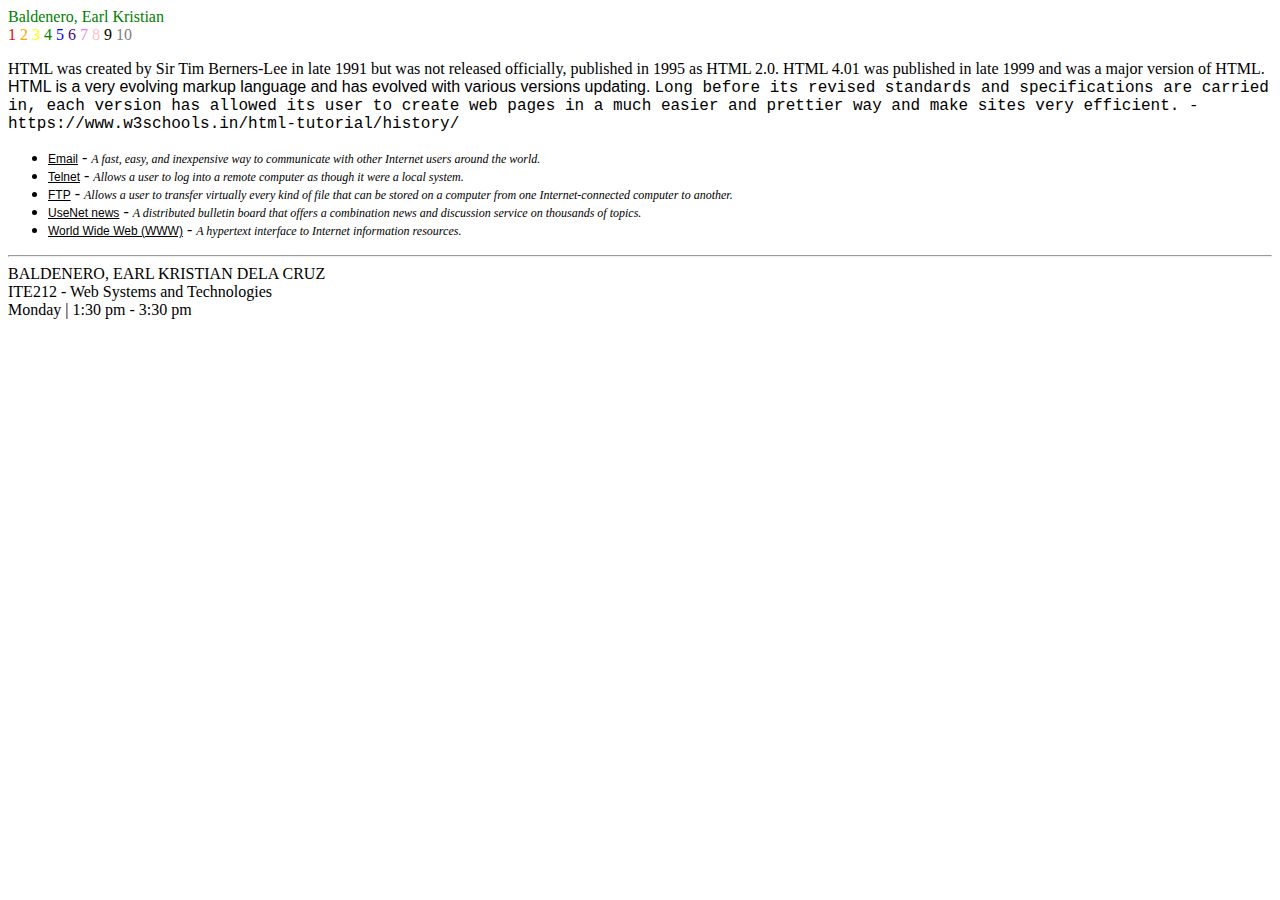
<file: html acts/baldenero, earl kristian - display text.html>
<html>
    <head>
        <title>
        </title>
    </head>
<body>
<font color =#008000 font face="Tahoma">Baldenero, Earl Kristian</font><br>
<font color =red>1</font>
<font color =orange>2</font>
<font color =yellow>3</font>
<font color =green>4</font>
<font color =blue>5</font>
<font color =indigo>6</font>
<font color =violet>7</font>
<font color =pink>8</font>
<font color =black>9</font>
<font color =gray>10</font>
<p><font font face="Tahoma">HTML was created by Sir Tim Berners-Lee in late 1991 but was not released  
officially, published in 1995 as HTML 2.0.</font>
<font font face="Times New Roman">HTML 4.01 was published in late 1999  and was a major version of HTML.</font>
<font font face="Arial">HTML is a very evolving markup language  and has evolved with various versions updating.</font>
<font font face="Courier">Long before its revised standards  and specifications are carried in, each version has allowed its 
user to create web  pages in a much easier and prettier way and make sites very efficient. 
- https://www.w3schools.in/html-tutorial/history/ </font>
</p>
<ul>
<li><span style="font-family: Arial, sans-serif; font-size: 12px; text-decoration: underline;">Email</span> - 
<span style="font-family: 'Times New Roman', serif; font-size: 12px; font-style: italic;">A fast, easy, 
and inexpensive way to communicate with other Internet users around the world.</span></li>
<li><span style="font-family: Arial, sans-serif; font-size: 12px; text-decoration: underline;">Telnet</span> - 
<span style="font-family: 'Times New Roman', serif; font-size: 12px; font-style: italic;">Allows a user to 
log into a remote computer as though it were a local system.</span></li>
<li><span style="font-family: Arial, sans-serif; font-size: 12px; text-decoration: underline;">FTP</span> - 
<span style="font-family: 'Times New Roman', serif; font-size: 12px; font-style: italic;">Allows a user to 
transfer virtually every kind of file that can be stored on a computer from one Internet-connected computer 
to another.</span></li><li><span style="font-family: Arial, sans-serif; font-size: 12px; text-decoration: 
underline;">UseNet news</span> - <span style="font-family: 'Times New Roman', serif; font-size: 12px; 
font-style: italic;">A distributed bulletin board that offers a combination news and discussion service on 
thousands of topics.</span></li><li><span style="font-family: Arial, sans-serif; font-size: 12px; 
text-decoration: underline;">World Wide Web (WWW)</span> - <span style="font-family: 'Times New Roman', serif;
font-size: 12px; font-style: italic;">A hypertext interface to Internet information resources.</span></li>
      </ul>
    <hr>
    BALDENERO, EARL KRISTIAN DELA CRUZ<br>
    ITE212 - Web Systems and Technologies<br>
    Monday | 1:30 pm - 3:30 pm
</body>
</html>
</file>
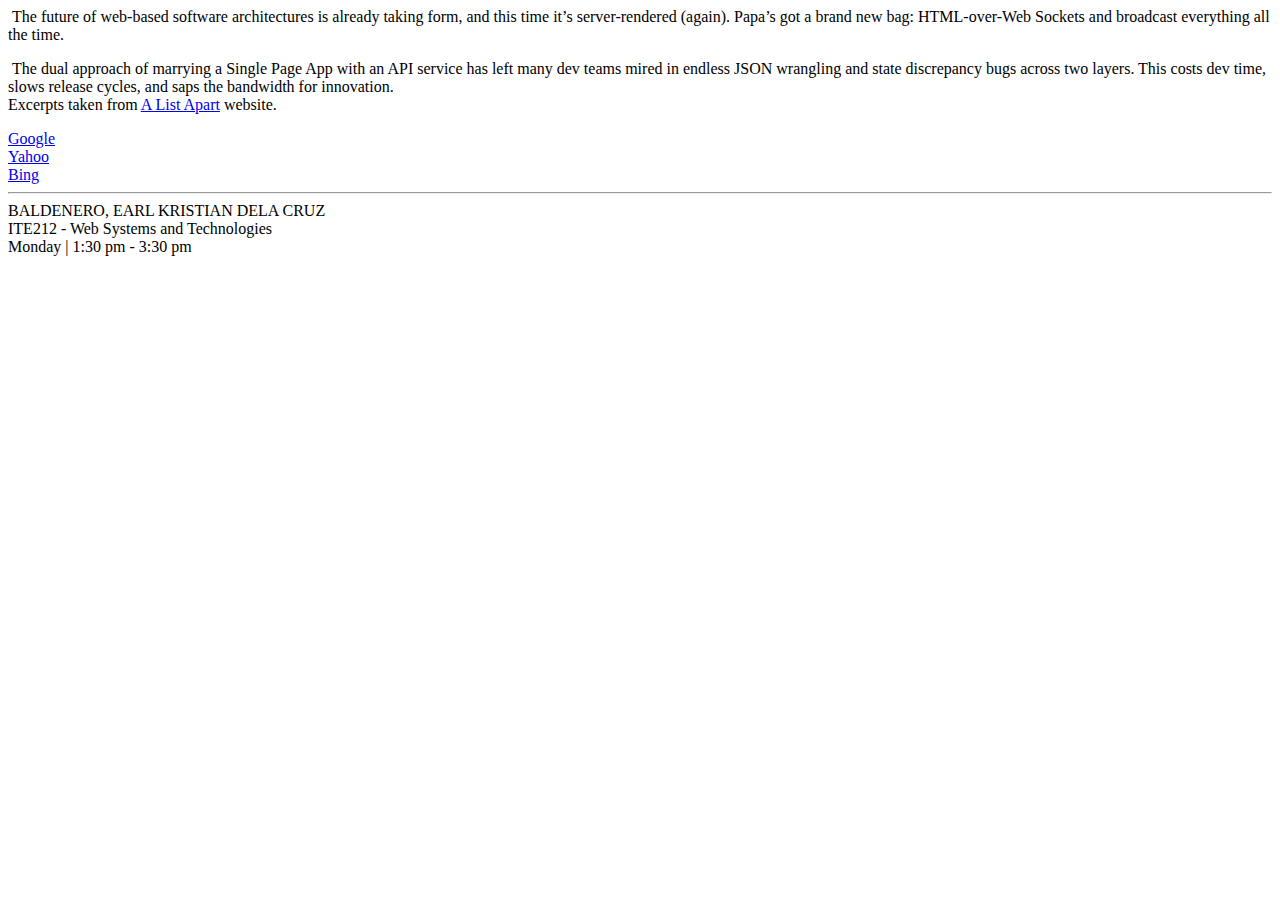
<file: html acts/baldenero, earl kristian - hyperlink.html>
<html>
<head>
    <title></title>
</head>
<body>
    <p>&nbsp;The future of web-based software architectures is already taking form, 
        and this time it’s server-rendered (again). Papa’s got a brand new bag: HTML-over-Web Sockets 
        and broadcast everything all the time.</p>

<p>&nbsp;The dual approach of marrying a Single Page App with an API service has left many 
    dev teams mired in endless JSON wrangling and state discrepancy bugs across two layers. This costs 
    dev time, slows release cycles, and saps the bandwidth for innovation.<br> Excerpts taken from 
    <a href="https://alistapart.com/article/the-future-of-web-software-is-html-over-websockets/">A List Apart</a>
    website.</p>

<a href="https://google.com">Google</a><br>
<a href="https://yahoo.com">Yahoo</a><br>
<a href="https://bing.com">Bing</a><br>
<hr>
BALDENERO, EARL KRISTIAN DELA CRUZ<br>
ITE212 - Web Systems and Technologies<br>
Monday | 1:30 pm - 3:30 pm
</body>
</html>
</file>
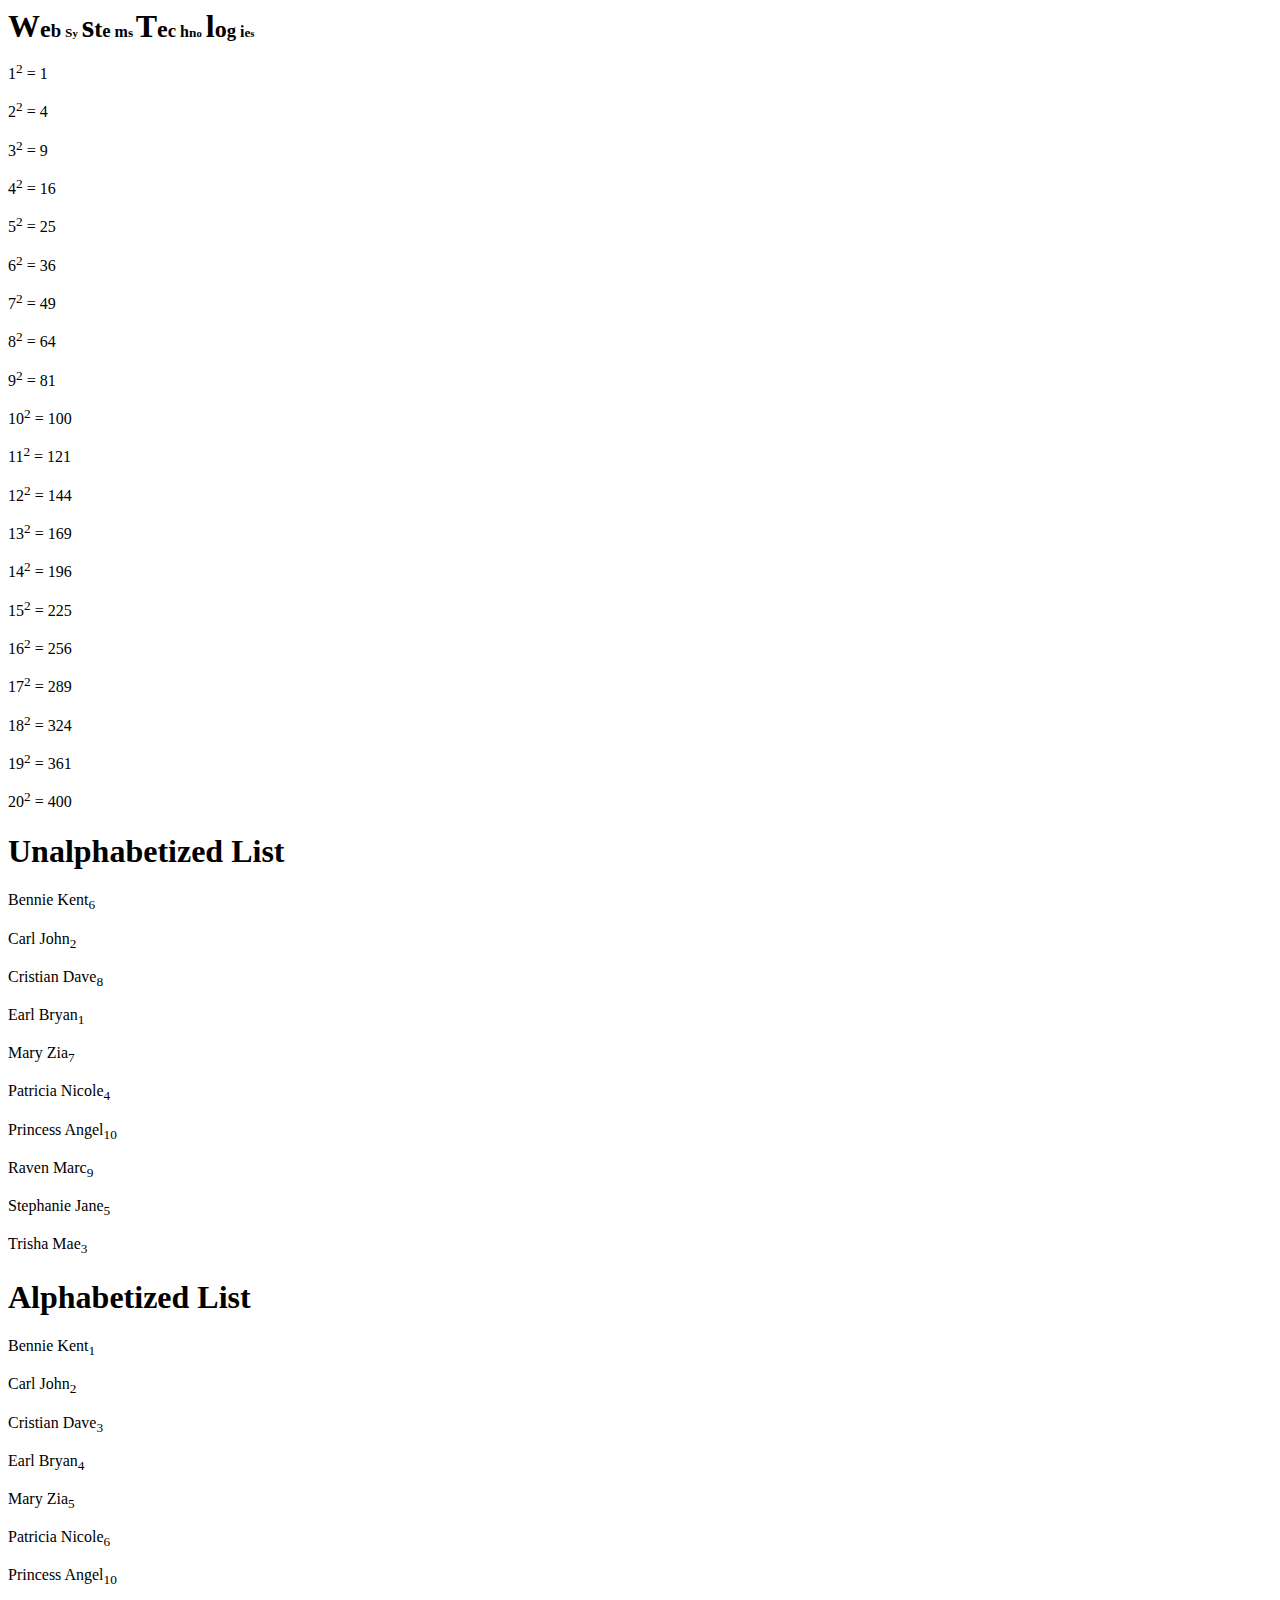
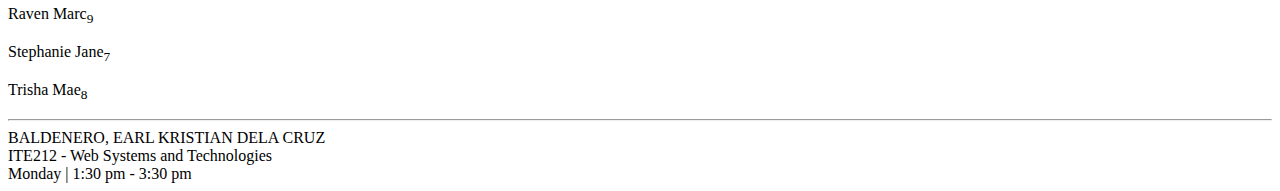
<file: html acts/baldenero, earl kristian - super_sub.html>
<html>
    <head>
        <title></title>
    </head>
<body>
  <h1 style="display: inline;">W</h1><h2 style="display: inline;">e</h2><h3 style="display: inline;">b</h3>
  <h4 style="display: inline;"> </h4><h5 style="display: inline;">S</h5><h6 style="display: inline;">y</h6>
  <h1 style="display: inline;">s</h1><h2 style="display: inline;">t</h2><h3 style="display: inline;">e</h3>
  <h4 style="display: inline;">m</h4><h5 style="display: inline;">s</h5><h6 style="display: inline;"> </h6>
  <h1 style="display: inline;">T</h1><h2 style="display: inline;">e</h2><h3 style="display: inline;">c</h3>
  <h4 style="display: inline;">h</h4><h5 style="display: inline;">n</h5><h6 style="display: inline;">o</h6>
  <h1 style="display: inline;">l</h1><h2 style="display: inline;">o</h2><h3 style="display: inline;">g</h3>
  <h4 style="display: inline;">i</h4><h5 style="display: inline;">e</h5><h6 style="display: inline;">s</h6>
  <p>1<sup>2</sup> = 1</p><p>2<sup>2</sup> = 4</p><p>3<sup>2</sup> = 9</p><p>4<sup>2</sup> = 16</p>
  <p>5<sup>2</sup> = 25</p><p>6<sup>2</sup> = 36</p><p>7<sup>2</sup> = 49</p><p>8<sup>2</sup> = 64</p>
  <p>9<sup>2</sup> = 81</p><p>10<sup>2</sup> = 100</p><p>11<sup>2</sup> = 121</p><p>12<sup>2</sup> = 144</p>
  <p>13<sup>2</sup> = 169</p><p>14<sup>2</sup> = 196</p><p>15<sup>2</sup> = 225</p>
  <p>16<sup>2</sup> = 256</p><p>17<sup>2</sup> = 289</p><p>18<sup>2</sup> = 324</p>
  <p>19<sup>2</sup> = 361</p><p>20<sup>2</sup> = 400</p>
  <h1>Unalphabetized List</h1>
  <p>Bennie Kent<sub>6</sub></p>
  <p>Carl John<sub>2</sub></p>
  <p>Cristian Dave<sub>8</sub></p>
  <p>Earl Bryan<sub>1</sub></p>
  <p>Mary Zia<sub>7</sub></p>
  <p>Patricia Nicole<sub>4</sub></p>
  <p>Princess Angel<sub>10</sub></p>
  <p>Raven Marc<sub>9</sub></p>
  <p>Stephanie Jane<sub>5</sub></p>
  <p>Trisha Mae<sub>3</sub></p>

  <h1>Alphabetized List</h1>
  <p>Bennie Kent<sub>1</sub></p>
  <p>Carl John<sub>2</sub></p>
  <p>Cristian Dave<sub>3</sub></p>
  <p>Earl Bryan<sub>4</sub></p>
  <p>Mary Zia<sub>5</sub></p>
  <p>Patricia Nicole<sub>6</sub></p>
  <p>Princess Angel<sub>10</sub></p>
  <p>Raven Marc<sub>9</sub></p>
  <p>Stephanie Jane<sub>7</sub></p>
  <p>Trisha Mae<sub>8</sub></p>
  <hr>
BALDENERO, EARL KRISTIAN DELA CRUZ<br>
ITE212 - Web Systems and Technologies<br>
Monday | 1:30 pm - 3:30 pm
</body>
</html>
</file>
